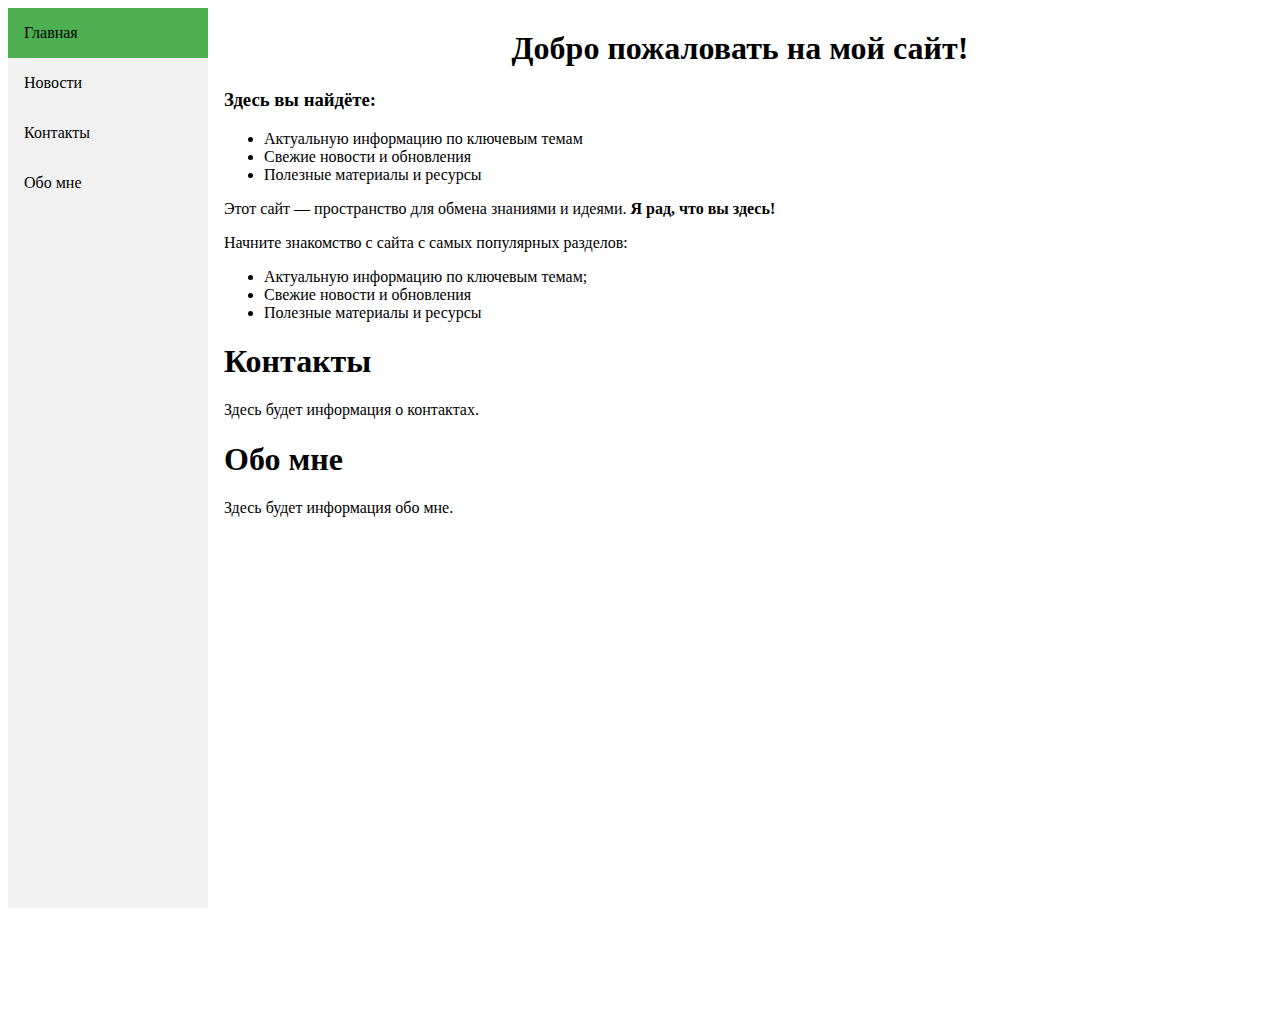
<file: DesignIS/12/index.html>
<!DOCTYPE html>
<html lang="en">
<head>
    <meta charset="UTF-8">
    <meta name="viewport" content="width=device-width, initial-scale=1.0">
    <link rel="stylesheet" href="style.css"> <!-- Исправлено: rel="stylesheet" -->
    <title>Document</title>
</head>
<body>
    <div class="sidebar">
        <a href="#home" class="active">Главная</a>
        <a href="news.html">Новости</a>
        <a href="#contact">Контакты</a>
        <a href="#about">Обо мне</a>
    </div>
    <div class="content">
        <!--Home-->
        <div id="home">
            <h1 align="center">Добро пожаловать на мой сайт!</h1>
            <h3 align="justify">Здесь вы найдёте:</h3>
            <ul>
                <li>Актуальную информацию по ключевым темам</li>
                <li>Свежие новости и обновления</li>
                <li>Полезные материалы и ресурсы</li>
            </ul>
            <p align="justify">Этот сайт — пространство для обмена знаниями и идеями.
                <b>Я рад, что вы здесь!</b>
            </p>
            <form action="">
                <label>Начните знакомство с сайта с самых популярных разделов:</label>
                <ul>
                    <li>Актуальную информацию по ключевым темам;</li>
                    <li>Свежие новости и обновления</li>
                    <li>Полезные материалы и ресурсы</li>
                </ul>
            </form>
        </div>
        <!--Contacts-->
        <div id="contact">
            <h1>Контакты</h1>
            <p>Здесь будет информация о контактах.</p>
        </div>

        <!--About-->
        <div id="about">
            <h1>Обо мне</h1>
            <p>Здесь будет информация обо мне.</p>
        </div>
    </div>
</body>
</html>
</file>
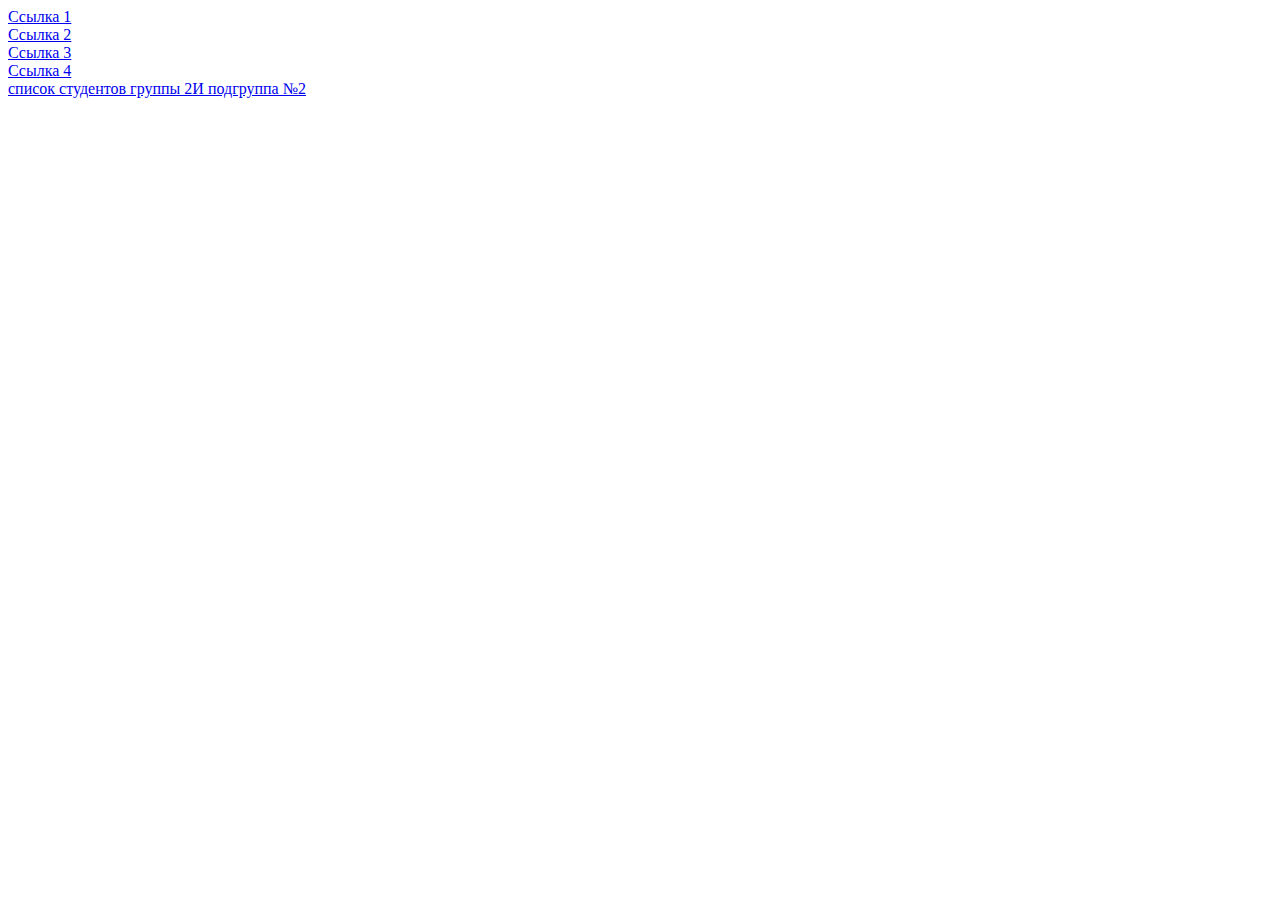
<file: DesignIS/4/index.html>
<!doctype html>
<html lang="en">
  <head>
    <meta charset="UTF-8" />
    <meta name="viewport" content="width=device-width, initial-scale=1.0" />
    <title>Ссылки</title>
  </head>
  <body>
    <a href="#">Ссылка 1</a><br />
    <a href="#">Ссылка 2</a><br />
    <a href="#">Ссылка 3</a><br />
    <a href="#">Ссылка 4</a><br />
    <a href="/4/table.html">список студентов группы 2И подгруппа №2</a>
  </body>
</html>
</file>
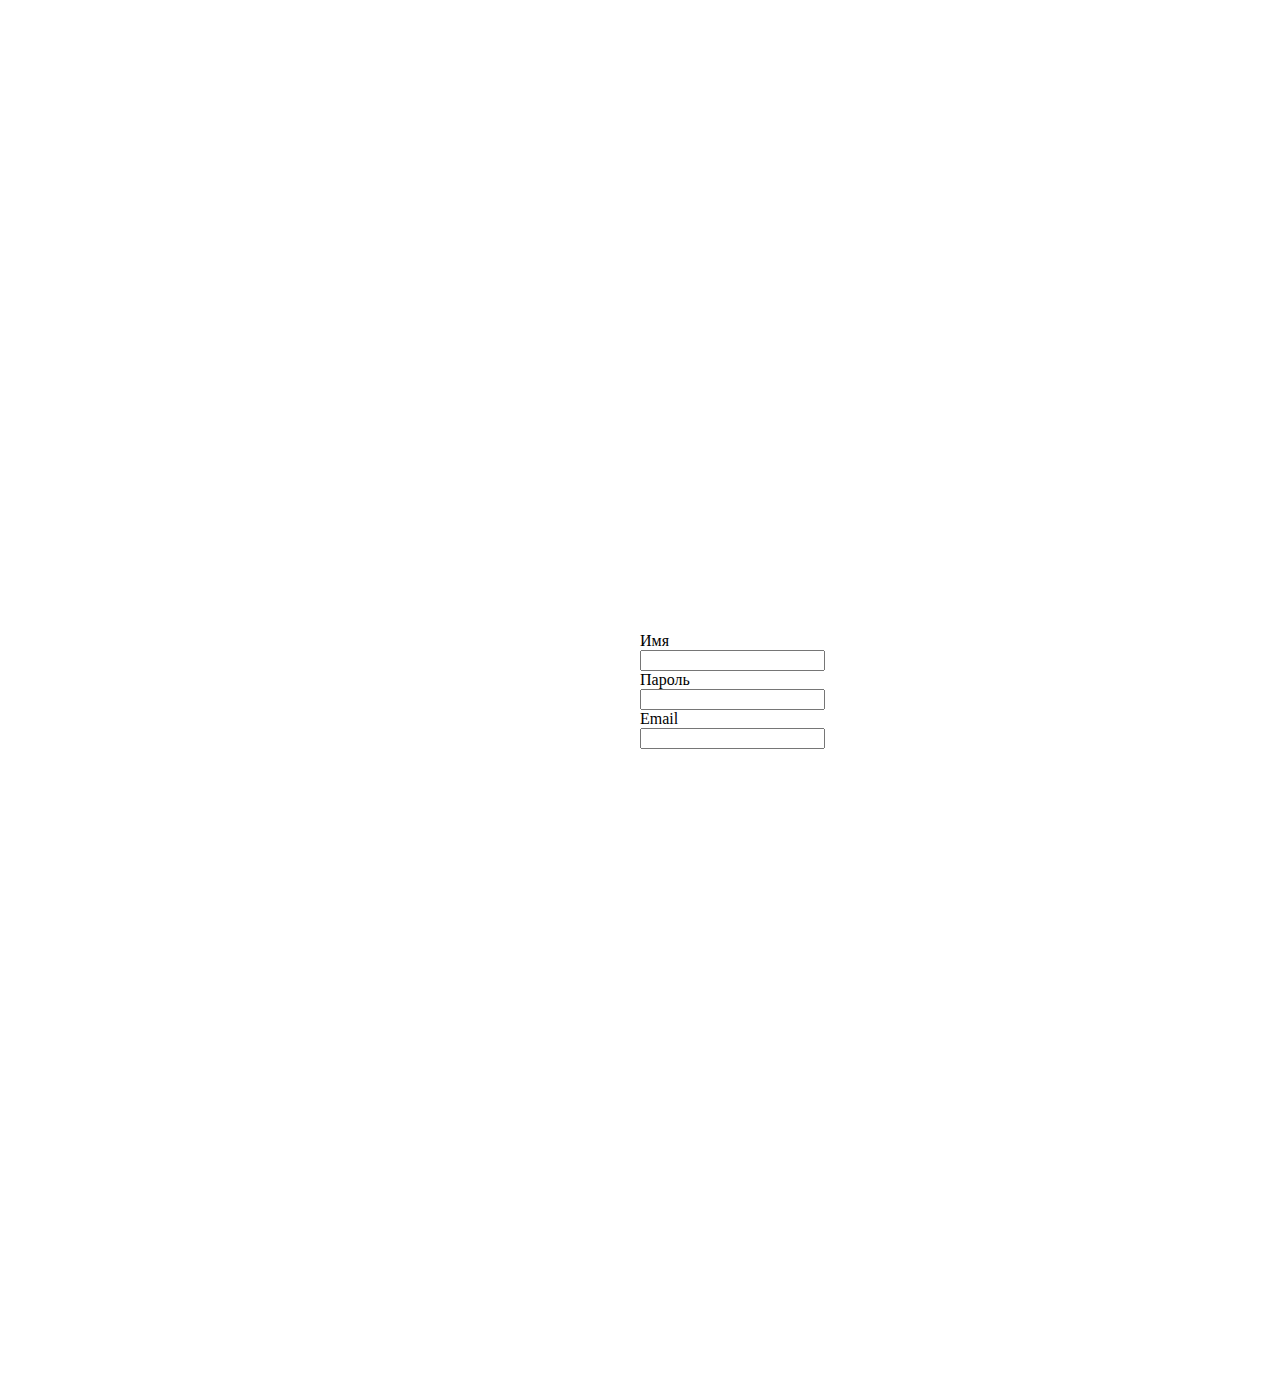
<file: DesignIS/12/form.html>
<!DOCTYPE html>
<html lang="en">
<head>
    <meta charset="UTF-8">
    <meta name="viewport" content="width=device-width, initial-scale=1.0">
    <style>
        .form {
            margin: 50%;
            
        }
    </style>
    <title>Форма</title>
</head>
<body>
    <div class="form">
        <form action="">
            <label>Имя</label>
            <input type="text">
        </form>
        <form action="">
            <label>Пароль</label>
            <input type="password">
        </form>
        <form action="">
            <label>Email</label>
            <input type="email">
        </form>
    </div>
</body>
</html>
</file>
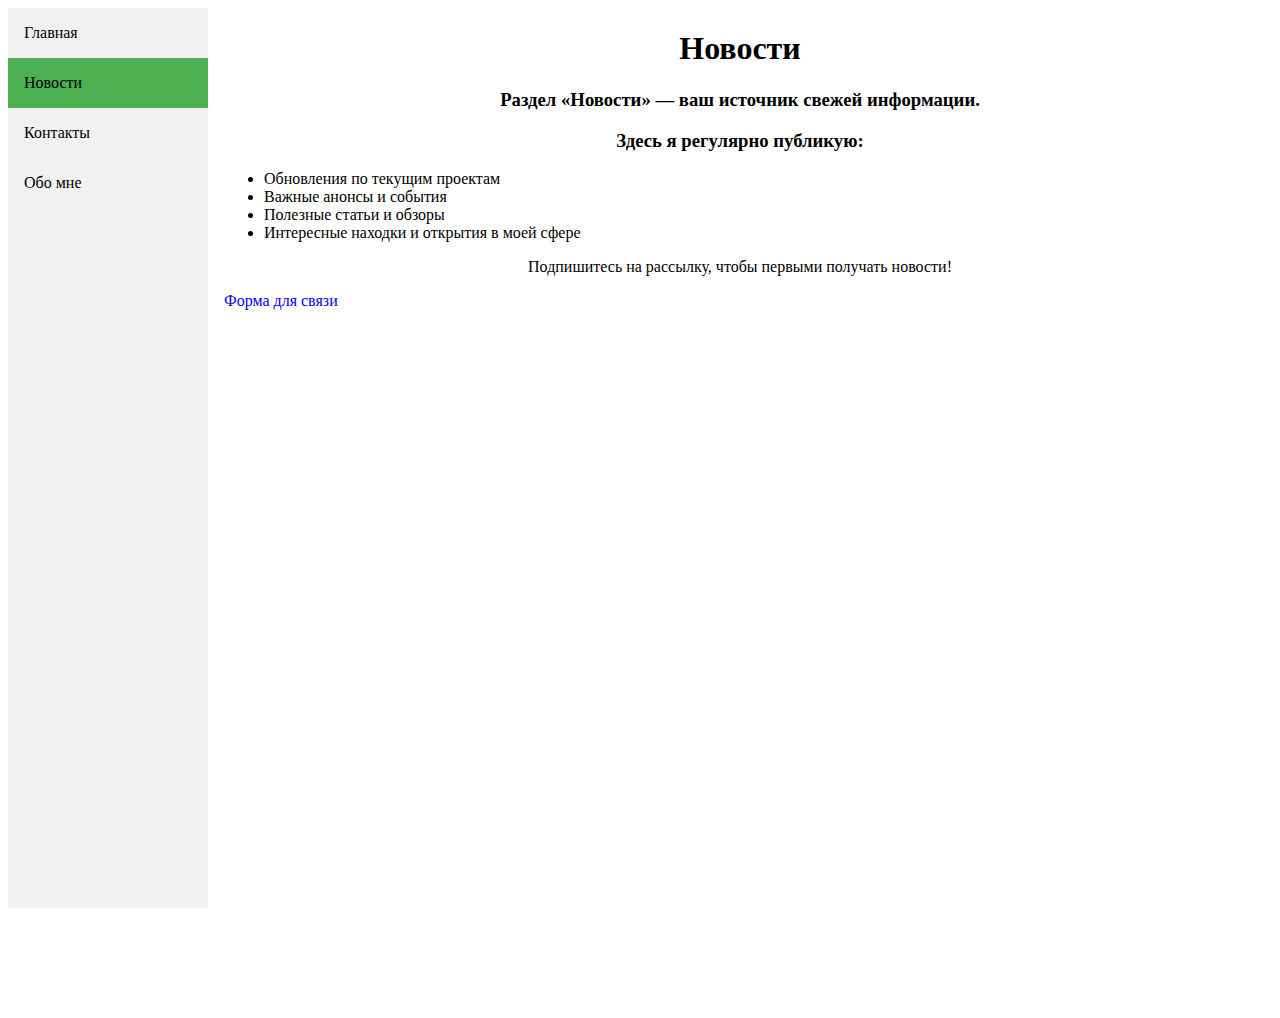
<file: DesignIS/12/news.html>
<!DOCTYPE html>
<html lang="en">
<head>
    <meta charset="UTF-8">
    <meta name="viewport" content="width=device-width, initial-scale=1.0">
    <link rel="stylesheet" href="news.css">
    <title>Новости</title>
</head>
<body>
    <div class="sidebar">
        <a href="index.html" class="active">Главная</a>
        <a href="news.html" class="news">Новости</a>
        <a href="#contact">Контакты</a>
        <a href="#about">Обо мне</a>
    </div>
    <div class="content">
        <!--News-->
        <div id="news">
            <h1 align="center">Новости</h1>
            <h3 align="center">Раздел «Новости» — ваш источник свежей информации.</h3>
            <h3 align="center">Здесь я регулярно публикую:</h3>
            <ul>
                <li>Обновления по текущим проектам</li>
                <li>Важные анонсы и события</li>
                <li>Полезные статьи и обзоры</li>
                <li>Интересные находки и открытия в моей сфере</li>
            </ul>
            <p align="center">Подпишитесь на рассылку, чтобы первыми получать новости!</p>
            <a href="form.html" style="text-decoration: none;">Форма для связи</a>
        </div>

        
    </div>
</body>
</html>
</file>
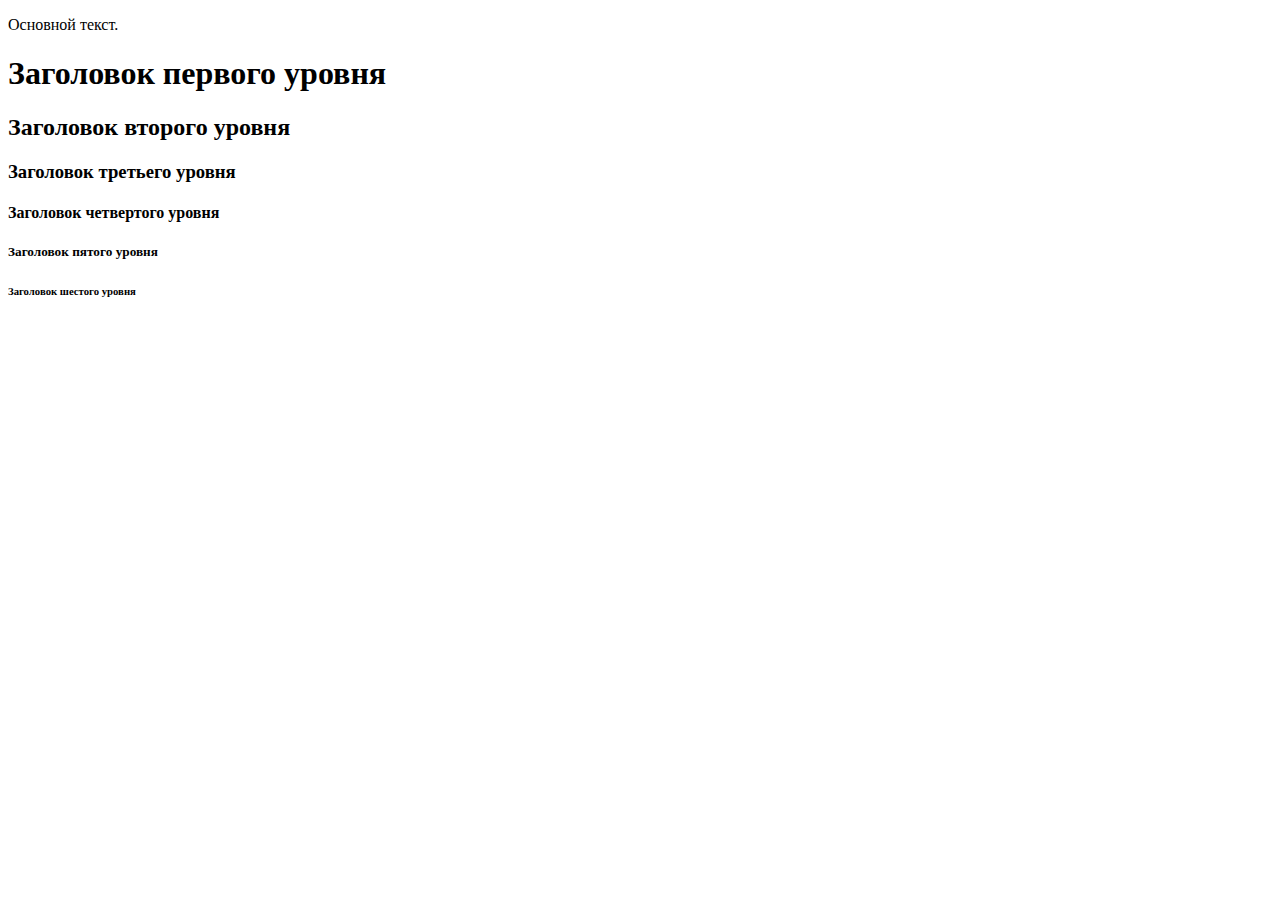
<file: DesignIS/3/Primer.html>
<!DOCTYPE html>
<html lang="en">
<head>
    <meta charset="UTF-8">
    <meta name="viewport" content="width=device-width, initial-scale=1.0">
    <title>Моя первая веб-страницв</title>
</head>
<body>
    <p>Основной текст.</p>
    <h1>Заголовок первого уровня</h1>
    <h2>Заголовок второго уровня</h2>
    <h3>Заголовок третьего уровня</h3>
    <h4>Заголовок четвертого уровня</h4>
    <h5>Заголовок пятого уровня</h5>
    <h6>Заголовок шестого уровня</h6>
</body>
</html>
</file>
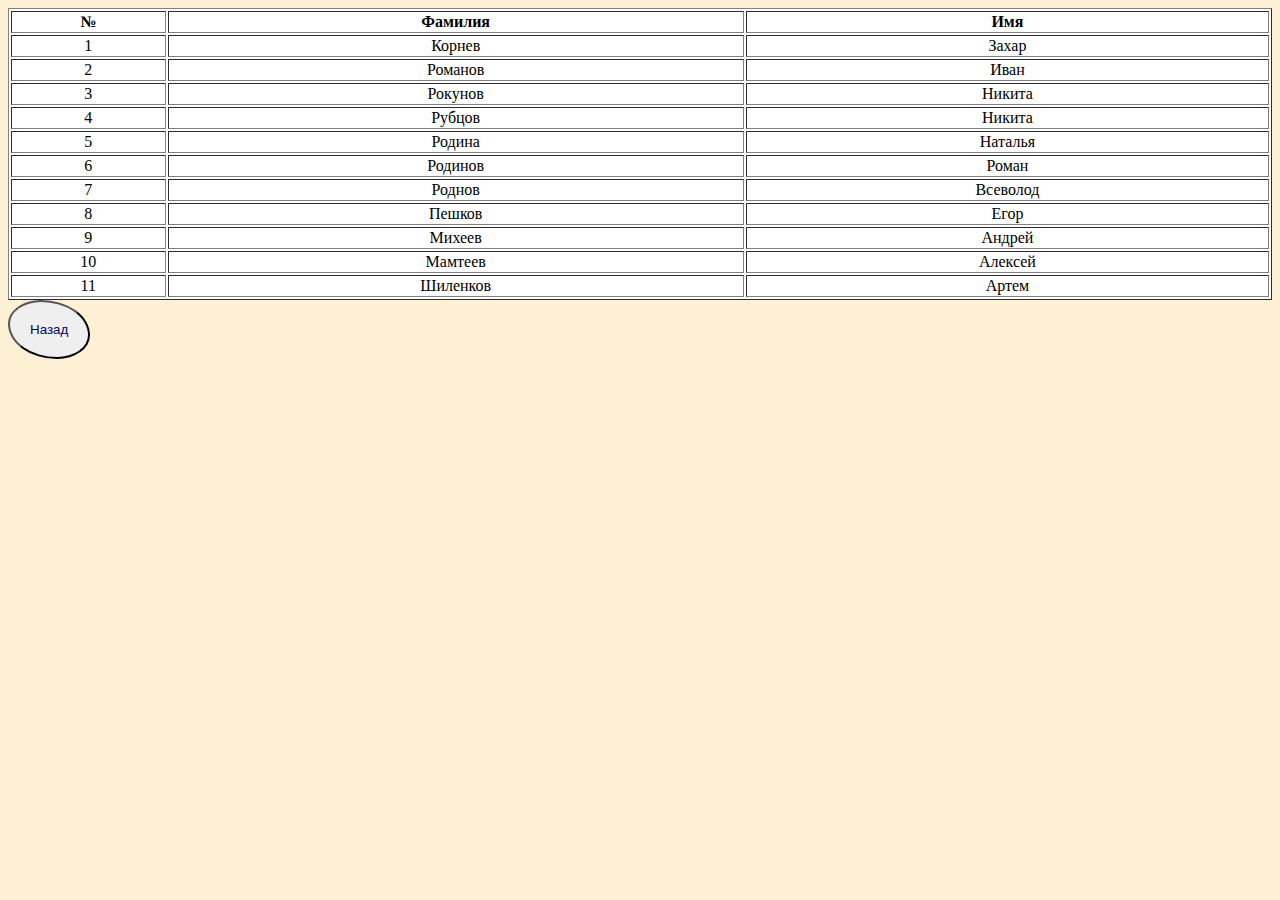
<file: DesignIS/4/table.html>
<!doctype html>
<html lang="en">
  <head>
    <meta charset="UTF-8" />
    <meta name="viewport" content="width=device-width, initial-scale=1.0" />
    <title>Список</title>
    <style>
      body {
        background: fixed;
        background-color: #fdf0d5;
      }
      table {
        background-color: white;
        text-align: center;
      }
      .btn {
        border-radius: 45% 67%;
        text-align: center;
        display: flex; 
        justify-content: center; 
        align-items: center; 
        padding: 20px;
      }
      .out {
        text-decoration: none;
        color: #03045e;
      }
      .out:hover {
        color: #c1121f;
      }
    </style>
  </head>
  <body>
    <table border="1" width="100%">
      <tr>
        <th>№</th>
        <!--Создание столбоц(Имя)-->
        <th>Фамилия</th>
        <th>Имя</th>
      </tr>
      <tr>
        <td>1</td>
        <!--Заполнение столбоц(Имя)-->
        <td>Корнев</td>
        <td>Захар</td>
      </tr>
      <tr>
        <td>2</td>
        <td>Романов</td>
        <td>Иван</td>
      </tr>
      <tr>
        <td>3</td>
        <td>Рокунов</td>
        <td>Никита</td>
      </tr>
      <tr>
        <td>4</td>
        <td>Рубцов</td>
        <td>Никита</td>
      </tr>
      <tr>
        <td>5</td>
        <td>Родина</td>
        <td>Наталья</td>
      </tr>
      <tr>
        <td>6</td>
        <td>Родинов</td>
        <td>Роман</td>
      </tr>
      <tr>
        <td>7</td>
        <td>Роднов</td>
        <td>Всеволод</td>
      </tr>
      <tr>
        <td>8</td>
        <td>Пешков</td>
        <td>Егор</td>
      </tr>
      <tr>
        <td>9</td>
        <td>Михеев</td>
        <td>Андрей</td>
      </tr>
      <tr>
        <td>10</td>
        <td>Мамтеев</td>
        <td>Алексей</td>
      </tr>
      <tr>
        <td>11</td>
        <td>Шиленков</td>
        <td>Артем</td>
      </tr>
    </table>
    <button class="btn">
      <a href="/4/index.html" class="out">Назад </a>
    </button>
  </body>
</html>
</file>
<file: DesignIS/12/style.css>
html {
    scroll-behavior: smooth; /* Плавная прокрутка по ID */
}

.sidebar {
    margin: 0;
    padding: 0;
    width: 200px;
    background-color: #f1f1f1;
    position: fixed;
    height: 100%;
    overflow: auto;
}

.sidebar a {
    display: block;
    color: black;
    padding: 16px;
    text-decoration: none;
}

.sidebar a.active {
    background-color: #4CAF50;
}

.sidebar a:hover:not(.active) {
    background-color: #555;
    color: white;
}

.content {
    margin-left: 200px;
    padding: 1px 16px;
    height: 1000px;
}

@media screen and (max-width: 700px) {
    .sidebar {
        width: 100%;
        height: auto;
        position: relative;
    }
    .sidebar a {
        float: left;
    }
    div.content {
        margin-left: 0; /* Исправлено: было 400px */
    }
}

@media screen and (max-width: 400px) {
    .sidebar a {
        text-align: center;
        float: none;
    }
}
</file>
<file: DesignIS/12/news.css>
html {
    scroll-behavior: smooth; /* Плавная прокрутка по ID */
}

.sidebar {
    margin: 0;
    padding: 0;
    width: 200px;
    background-color: #f1f1f1;
    position: fixed;
    height: 100%;
    overflow: auto;
}

.sidebar a {
    display: block;
    color: black;
    padding: 16px;
    text-decoration: none;
}

.sidebar a.news {
    background-color: #4CAF50;
}

.sidebar a:hover:not(.news) {
    background-color: #555;
    color: white;
}

.content {
    margin-left: 200px;
    padding: 1px 16px;
    height: 1000px;
}

@media screen and (max-width: 700px) {
    .sidebar {
        width: 100%;
        height: auto;
        position: relative;
    }
    .sidebar a {
        float: left;
    }
    div.content {
        margin-left: 0; /* Исправлено: было 400px */
    }
}

@media screen and (max-width: 400px) {
    .sidebar a {
        text-align: center;
        float: none;
    }
}
</file>
